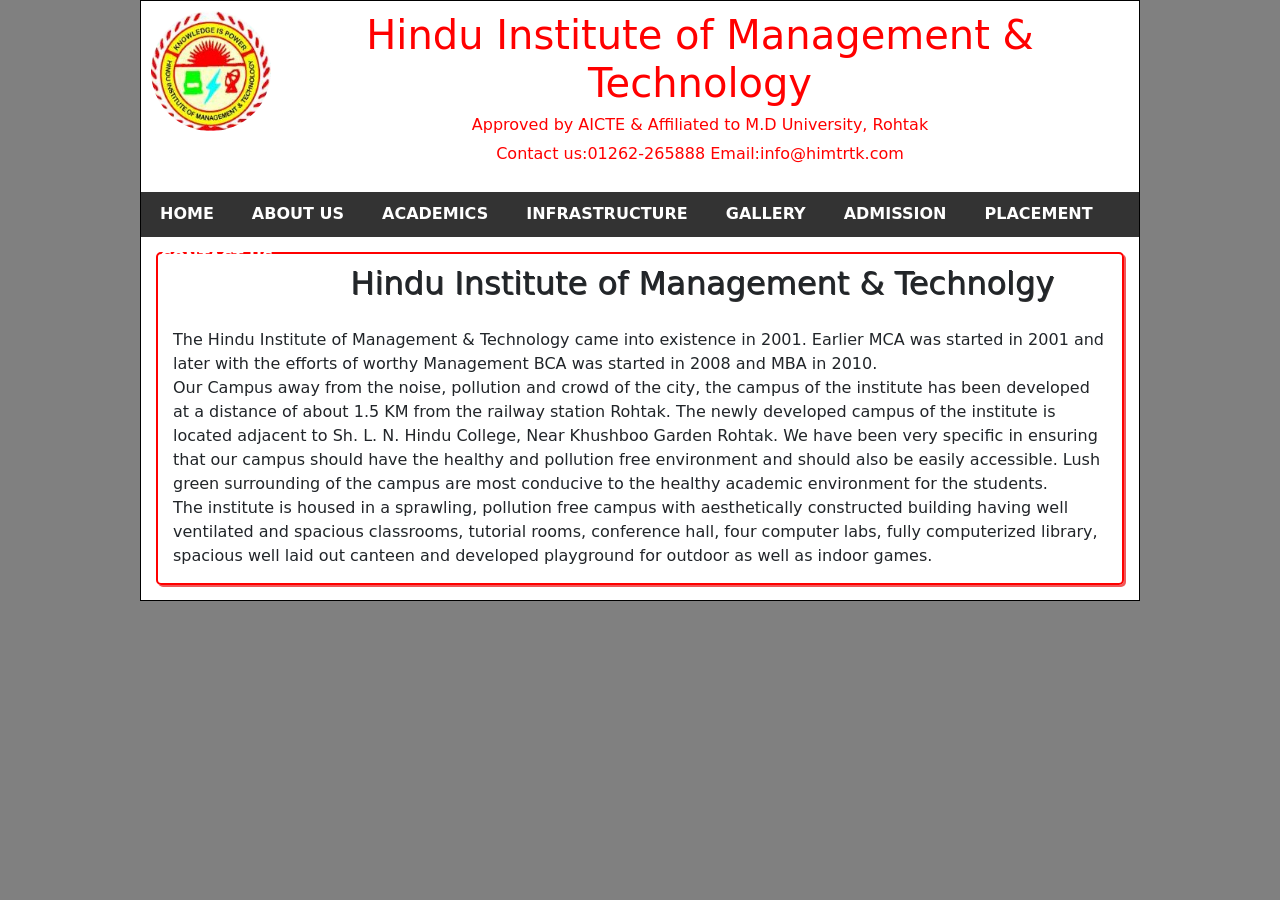
<file: about-HMIT.html>
<!DOCTYPE html>
<html lang="en">
<head>
    <meta charset="UTF-8">
    <meta name="viewport" content="width=device-width, initial-scale=1.0">
    <link rel="stylesheet" href="https://cdnjs.cloudflare.com/ajax/libs/font-awesome/6.6.0/css/all.min.css" integrity="sha512-Kc323vGBEqzTmouAECnVceyQqyqdsSiqLQISBL29aUW4U/M7pSPA/gEUZQqv1cwx4OnYxTxve5UMg5GT6L4JJg==" crossorigin="anonymous" referrerpolicy="no-referrer" />
    <link href="https://cdn.jsdelivr.net/npm/bootstrap@5.3.2/dist/css/bootstrap.min.css" rel="stylesheet">
    <link rel="stylesheet" href="pages.css">
    <title>Document</title>
</head>
<body>
    <div class="container">
        <div class="top">
            <div class="logo">
                <img src="logo.jpg" alt="logo">
            </div>
            <div class="cnam">
                <h1>Hindu Institute of Management & Technology</h1> 
                <h6>Approved  by  AICTE  &  Affiliated  to  M.D  University,  Rohtak</h6>
                <p>Contact us:01262-265888  Email:info@himtrtk.com</p>
            </div>
        </div>

        <nav><ul class="nav-item">
            <li><a href="index.html">HOME</a></li>
            <li class="dropdown">
                <a class="dropbtn">ABOUT US</a>
              <div class="dropdown-content">
                <a href="about-HMIT.html">About HIMT</a>
                <a href="goveringmsg.html">Governing body</a>
                <a href="presidentmsg.html">President's Message</a>
                <a href="directormsg.html">Director's message</a>
                <a href="faculty&staff.html">Faculty</a>
              </div>
            </li>
            <li><a href="academics.html">ACADEMICS</a></li>
            <li class="dropdown">
                <a class="dropbtn">INFRASTRUCTURE</a>
                <div class="dropdown-content">
                    <a href="events.html">EVENTS</a>
                    <a href="library.html">LIBRARY</a>
                    <a href="#">CLASSROOMS</a> 
                </div>
            </li>
            <li><a href="#">GALLERY</a></li>
            <li class="dropdown">
                <a class="dropbtn">ADMISSION</a>
                <div class="dropdown-content">
                    <a href="#">Why HIMT?</a>
                    <a href="#">How to apply</a>
                    <a href="#">Fee structure</a>
                </div>
            </li>
            <li class="dropdown">
                <a class="dropbtn">PLACEMENT</a>
                <div class="dropdown-content">
                    <a href="#">Placement Procedure</a>
                    <a href="#">Alumini Stories</a>
                </div>
            </li>
            <li><a href="#">CONTACT US</a></li>
          </ul></nav>

        <div class="msg">
        <h2 class="heading">Hindu Institute of Management & Technolgy</h2>
        <p>The Hindu Institute of Management & Technology came into existence in 2001. Earlier MCA was started in 2001 and later with the efforts of worthy Management BCA was started in 2008 and MBA in 2010. <br>

        Our Campus away from the noise, pollution and crowd of the city, the campus of the institute has been developed at a distance of about 1.5 KM from the railway station Rohtak. The newly developed campus of the institute is located adjacent to Sh. L. N. Hindu College, Near Khushboo Garden Rohtak. We have been very specific in ensuring that our campus should have the healthy and pollution free environment and should also be easily accessible. Lush green surrounding of the campus are most conducive to the healthy academic environment for the students. <br>
        
        The institute is housed in a sprawling, pollution free campus with aesthetically constructed building having well ventilated and spacious classrooms, tutorial rooms, conference hall, four computer labs, fully computerized library, spacious well laid out canteen and developed playground for outdoor as well as indoor games.</p>
    </div>
    </div>
</body>
</html>
</file>
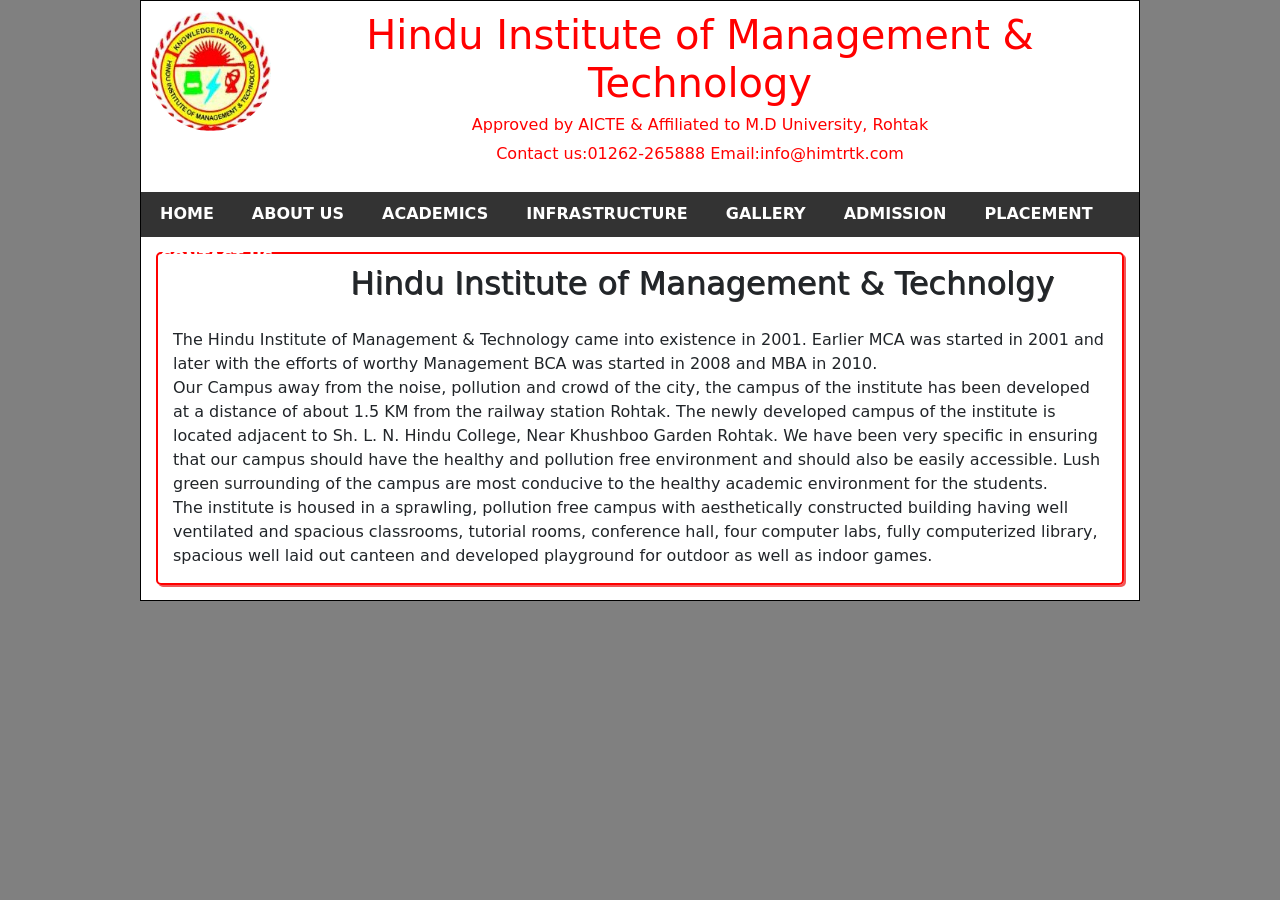
<file: about.html>
<!DOCTYPE html>
<html lang="en">
<head>
    <meta charset="UTF-8">
    <meta name="viewport" content="width=device-width, initial-scale=1.0">
    <link rel="stylesheet" href="https://cdnjs.cloudflare.com/ajax/libs/font-awesome/6.6.0/css/all.min.css" integrity="sha512-Kc323vGBEqzTmouAECnVceyQqyqdsSiqLQISBL29aUW4U/M7pSPA/gEUZQqv1cwx4OnYxTxve5UMg5GT6L4JJg==" crossorigin="anonymous" referrerpolicy="no-referrer" />
    <link href="https://cdn.jsdelivr.net/npm/bootstrap@5.3.2/dist/css/bootstrap.min.css" rel="stylesheet">
    <link rel="stylesheet" href="pages.css">
    <title>Document</title>
</head>
<body>
    <div class="container">
        <div class="top">
            <div class="logo">
                <img src="logo.jpg" alt="logo">
            </div>
            <div class="cnam">
                <h1>Hindu Institute of Management & Technology</h1> 
                <h6>Approved  by  AICTE  &  Affiliated  to  M.D  University,  Rohtak</h6>
                <p>Contact us:01262-265888  Email:info@himtrtk.com</p>
            </div>
        </div>

        <nav>
            <ul class="nav-item">
            <li><a href="http://127.0.0.1:5500/index.html">HOME</a></li>
            <li class="dropdown">
                <a class="dropbtn">ABOUT US</a>
              <div class="dropdown-content">
                <a href="http://127.0.0.1:5500/about.html">About HIMT</a>
                <a href="http://127.0.0.1:5500/goveringmsg.html">Governing body</a>
                <a href="http://127.0.0.1:5500/Presidentmsg.html">President's Message</a>
                <a href="http://127.0.0.1:5500/Directormsg.html">Director's message</a>
                <a href="http://127.0.0.1:5500/Faculty&Staff.html">Faculty</a>
              </div>
            </li>
            <li><a href="http://127.0.0.1:5500/academics.html">ACADEMICS</a></li>
            <li class="dropdown">
                <a class="dropbtn">INFRASTRUCTURE</a>
                <div class="dropdown-content">
                    <a href="http://127.0.0.1:5500/events.html">EVENTS</a>
                    <a href="http://127.0.0.1:5500/library.html">LIBRARY</a>
                    <a href="#">CLASSROOMS</a> 
                </div>
            </li>
            <li><a href="#">GALLERY</a></li>
            <li class="dropdown">
                <a class="dropbtn">ADMISSION</a>
                <div class="dropdown-content">
                    <a href="#">Why HIMT?</a>
                    <a href="#">How to apply</a>
                    <a href="#">Fee structure</a>
                </div>
            </li>
            <li class="dropdown">
                <a class="dropbtn">PLACEMENT</a>
                <div class="dropdown-content">
                    <a href="#">Placement Procedure</a>
                    <a href="#">Alumini Stories</a>
                </div>
            </li>
            <li><a href="#">CONTACT US</a></li>
          </ul></nav>

          <div class="msg">
        <h2 class="heading">Hindu Institute of Management & Technolgy</h2>
        <p>The Hindu Institute of Management & Technology came into existence in 2001. Earlier MCA was started in 2001 and later with the efforts of worthy Management BCA was started in 2008 and MBA in 2010. <br>

        Our Campus away from the noise, pollution and crowd of the city, the campus of the institute has been developed at a distance of about 1.5 KM from the railway station Rohtak. The newly developed campus of the institute is located adjacent to Sh. L. N. Hindu College, Near Khushboo Garden Rohtak. We have been very specific in ensuring that our campus should have the healthy and pollution free environment and should also be easily accessible. Lush green surrounding of the campus are most conducive to the healthy academic environment for the students. <br>
        
        The institute is housed in a sprawling, pollution free campus with aesthetically constructed building having well ventilated and spacious classrooms, tutorial rooms, conference hall, four computer labs, fully computerized library, spacious well laid out canteen and developed playground for outdoor as well as indoor games.</p>
    </div>
    </div>
</body>
</html>
</file>
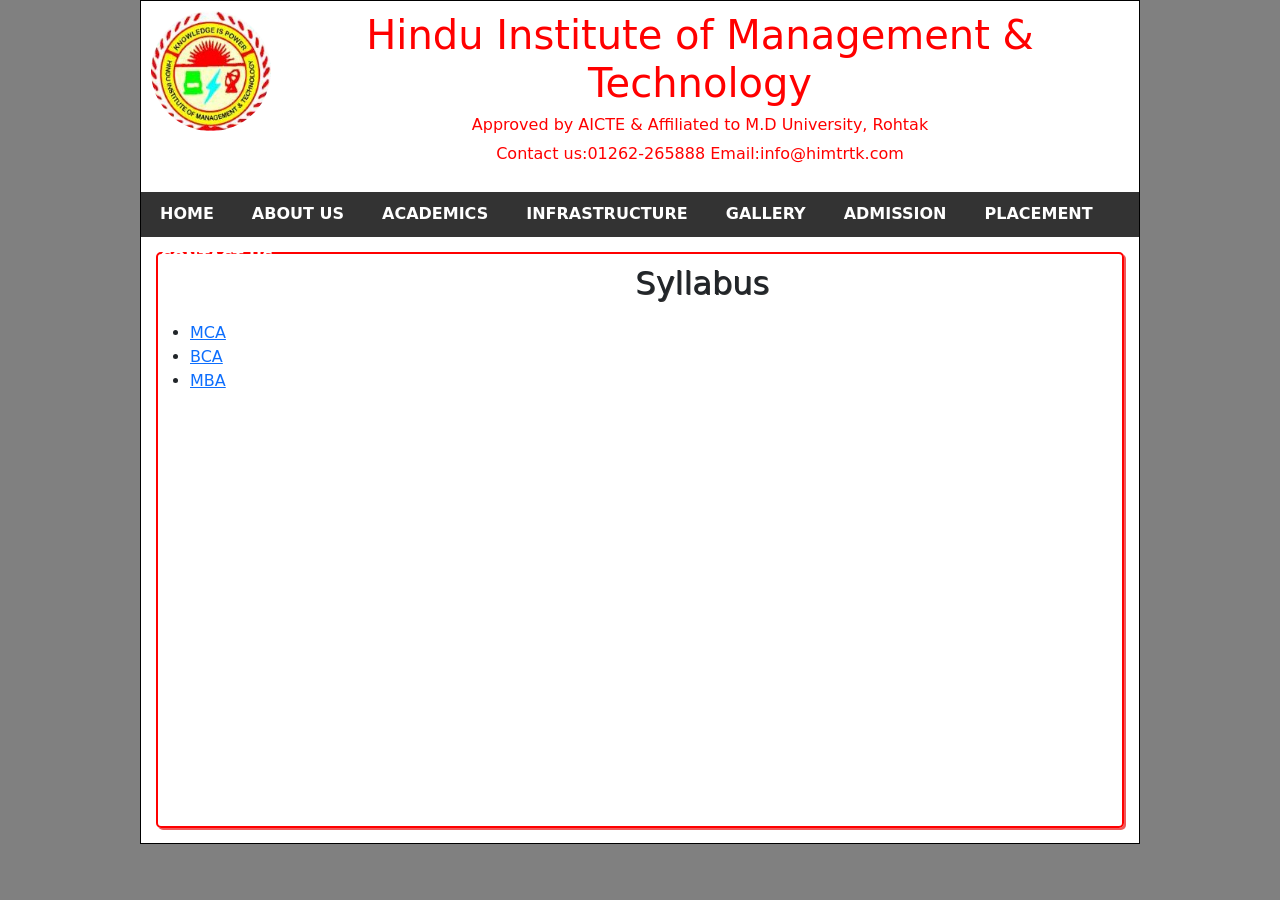
<file: academics.html>
<!DOCTYPE html>
<html lang="en">
<head>
    <meta charset="UTF-8">
    <meta name="viewport" content="width=device-width, initial-scale=1.0">
    <link rel="stylesheet" href="https://cdnjs.cloudflare.com/ajax/libs/font-awesome/6.6.0/css/all.min.css" integrity="sha512-Kc323vGBEqzTmouAECnVceyQqyqdsSiqLQISBL29aUW4U/M7pSPA/gEUZQqv1cwx4OnYxTxve5UMg5GT6L4JJg==" crossorigin="anonymous" referrerpolicy="no-referrer" />
    <link href="https://cdn.jsdelivr.net/npm/bootstrap@5.3.2/dist/css/bootstrap.min.css" rel="stylesheet">
    <link rel="stylesheet" href="pages.css">
    <title>Document</title>
</head>
<body>
    <div class="container">
        <div class="top">
            <div class="logo">
                <img src="logo.jpg" alt="logo">
            </div>
            <div class="cnam">
                <h1>Hindu Institute of Management & Technology</h1> 
                <h6>Approved  by  AICTE  &  Affiliated  to  M.D  University,  Rohtak</h6>
                <p>Contact us:01262-265888  Email:info@himtrtk.com</p>
            </div>
        </div>

        <nav><ul class="nav-item">
            <li><a href="index.html">HOME</a></li>
            <li class="dropdown">
                <a class="dropbtn">ABOUT US</a>
              <div class="dropdown-content">
                <a href="about-HMIT.html">About HIMT</a>
                <a href="goveringmsg.html">Governing body</a>
                <a href="presidentmsg.html">President's Message</a>
                <a href="directormsg.html">Director's message</a>
                <a href="faculty&staff.html">Faculty</a>
              </div>
            </li>
            <li><a href="academics.html">ACADEMICS</a></li>
            <li class="dropdown">
                <a class="dropbtn">INFRASTRUCTURE</a>
                <div class="dropdown-content">
                    <a href="events.html">EVENTS</a>
                    <a href="library.html">LIBRARY</a>
                    <a href="#">CLASSROOMS</a> 
                </div>
            </li>
            <li><a href="#">GALLERY</a></li>
            <li class="dropdown">
                <a class="dropbtn">ADMISSION</a>
                <div class="dropdown-content">
                    <a href="#">Why HIMT?</a>
                    <a href="#">How to apply</a>
                    <a href="#">Fee structure</a>
                </div>
            </li>
            <li class="dropdown">
                <a class="dropbtn">PLACEMENT</a>
                <div class="dropdown-content">
                    <a href="#">Placement Procedure</a>
                    <a href="#">Alumini Stories</a>
                </div>
            </li>
            <li><a href="#">CONTACT US</a></li>
          </ul></nav>

          <div class="msg" style="height: 64vh;">
        <h2 class="heading">Syllabus</h2>
        <ul>
            <li><a href="#">MCA</a></li><br>
            <li><a href="#">BCA</a></li><br>
            <li><a href="#">MBA</a></li><br>
        </ul>
        </div>
    </div>
</body>
</html>
</file>
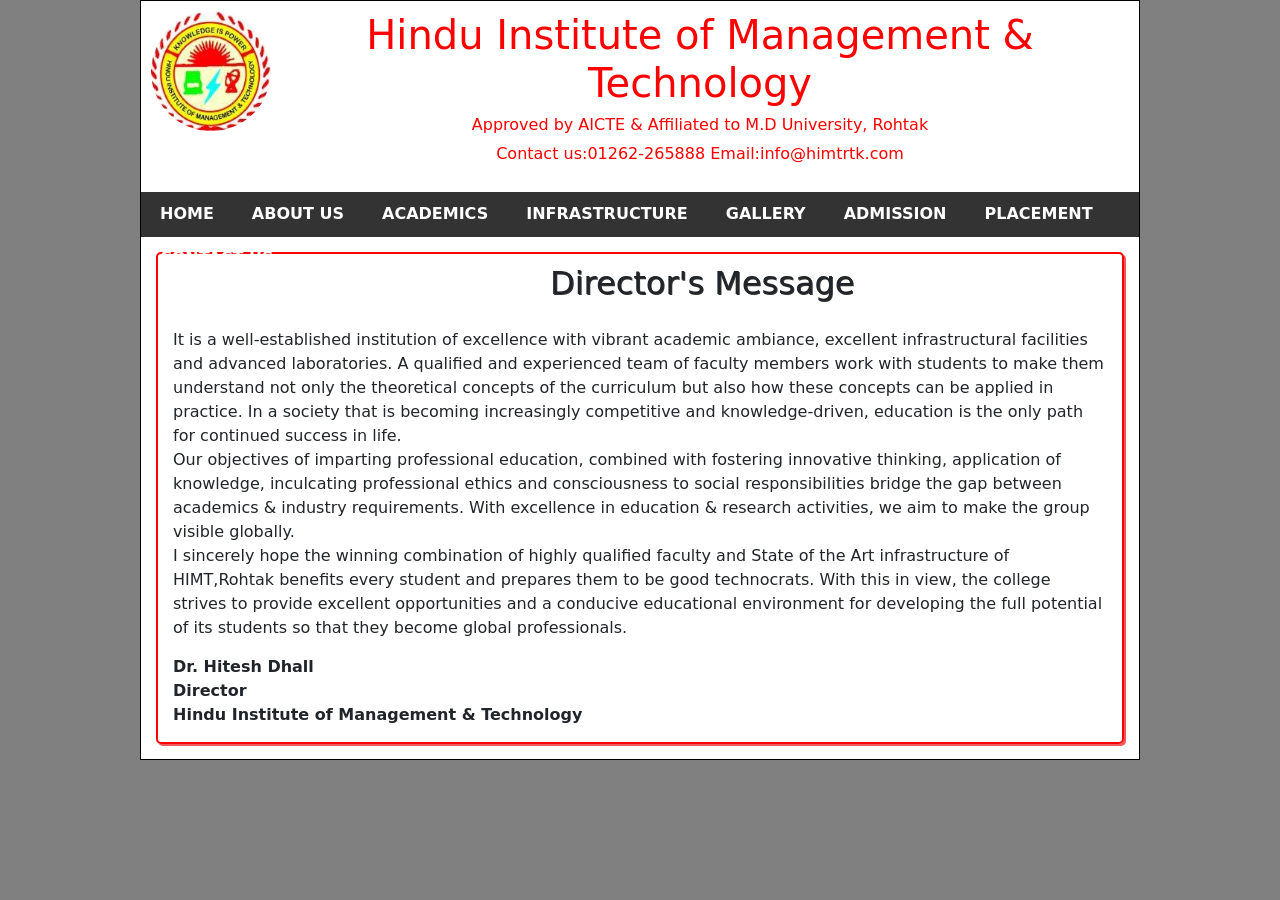
<file: directormsg.html>
<!DOCTYPE html>
<html lang="en">
<head>
    <meta charset="UTF-8">
    <meta name="viewport" content="width=device-width, initial-scale=1.0">
    <link rel="stylesheet" href="https://cdnjs.cloudflare.com/ajax/libs/font-awesome/6.6.0/css/all.min.css" integrity="sha512-Kc323vGBEqzTmouAECnVceyQqyqdsSiqLQISBL29aUW4U/M7pSPA/gEUZQqv1cwx4OnYxTxve5UMg5GT6L4JJg==" crossorigin="anonymous" referrerpolicy="no-referrer" />
    <link href="https://cdn.jsdelivr.net/npm/bootstrap@5.3.2/dist/css/bootstrap.min.css" rel="stylesheet">
    <link rel="stylesheet" href="pages.css">
    <title>Document</title>
</head>
<body>
    <div class="container">
        <div class="top">
            <div class="logo">
                <img src="logo.jpg" alt="logo">
            </div>
            <div class="cnam">
                <h1>Hindu Institute of Management & Technology</h1> 
                <h6>Approved  by  AICTE  &  Affiliated  to  M.D  University,  Rohtak</h6>
                <p>Contact us:01262-265888  Email:info@himtrtk.com</p>
            </div>
        </div>

        <nav><ul class="nav-item">
            <li><a href="index.html">HOME</a></li>
            <li class="dropdown">
                <a class="dropbtn">ABOUT US</a>
              <div class="dropdown-content">
                <a href="about-HMIT.html">About HIMT</a>
                <a href="goveringmsg.html">Governing body</a>
                <a href="presidentmsg.html">President's Message</a>
                <a href="directormsg.html">Director's message</a>
                <a href="faculty&staff.html">Faculty</a>
              </div>
            </li>
            <li><a href="academics.html">ACADEMICS</a></li>
            <li class="dropdown">
                <a class="dropbtn">INFRASTRUCTURE</a>
                <div class="dropdown-content">
                    <a href="events.html">EVENTS</a>
                    <a href="library.html">LIBRARY</a>
                    <a href="#">CLASSROOMS</a> 
                </div>
            </li>
            <li><a href="#">GALLERY</a></li>
            <li class="dropdown">
                <a class="dropbtn">ADMISSION</a>
                <div class="dropdown-content">
                    <a href="#">Why HIMT?</a>
                    <a href="#">How to apply</a>
                    <a href="#">Fee structure</a>
                </div>
            </li>
            <li class="dropdown">
                <a class="dropbtn">PLACEMENT</a>
                <div class="dropdown-content">
                    <a href="#">Placement Procedure</a>
                    <a href="#">Alumini Stories</a>
                </div>
            </li>
            <li><a href="#">CONTACT US</a></li>
          </ul></nav>

          <div class="msg">
        <h2 class="heading">Director's Message</h2>
        <p>It is a well-established institution of excellence with vibrant academic ambiance, excellent infrastructural facilities and advanced laboratories. A qualified and experienced team of faculty members work with students to make them understand not only the theoretical concepts of the curriculum but also how these concepts can be applied in practice. In a society that is becoming increasingly competitive and knowledge-driven, education is the only path for continued success in life. <br>
        Our objectives of imparting professional education, combined with fostering innovative thinking, application of knowledge, inculcating professional ethics and consciousness to social responsibilities bridge the gap between academics & industry requirements. With excellence in education & research activities, we aim to make the group visible globally. <br>
        I sincerely hope the winning combination of highly qualified faculty and State of the Art infrastructure of HIMT,Rohtak benefits every student and prepares them to be good technocrats. With this in view, the college strives to provide excellent opportunities and a conducive educational environment for developing the full potential of its students so that they become global professionals.</p>
        <p> <b>Dr. Hitesh Dhall <br>
            Director <br>
            Hindu Institute of Management & Technology</b></p>
        
    </div>
</div>
</body>
</html>
</file>
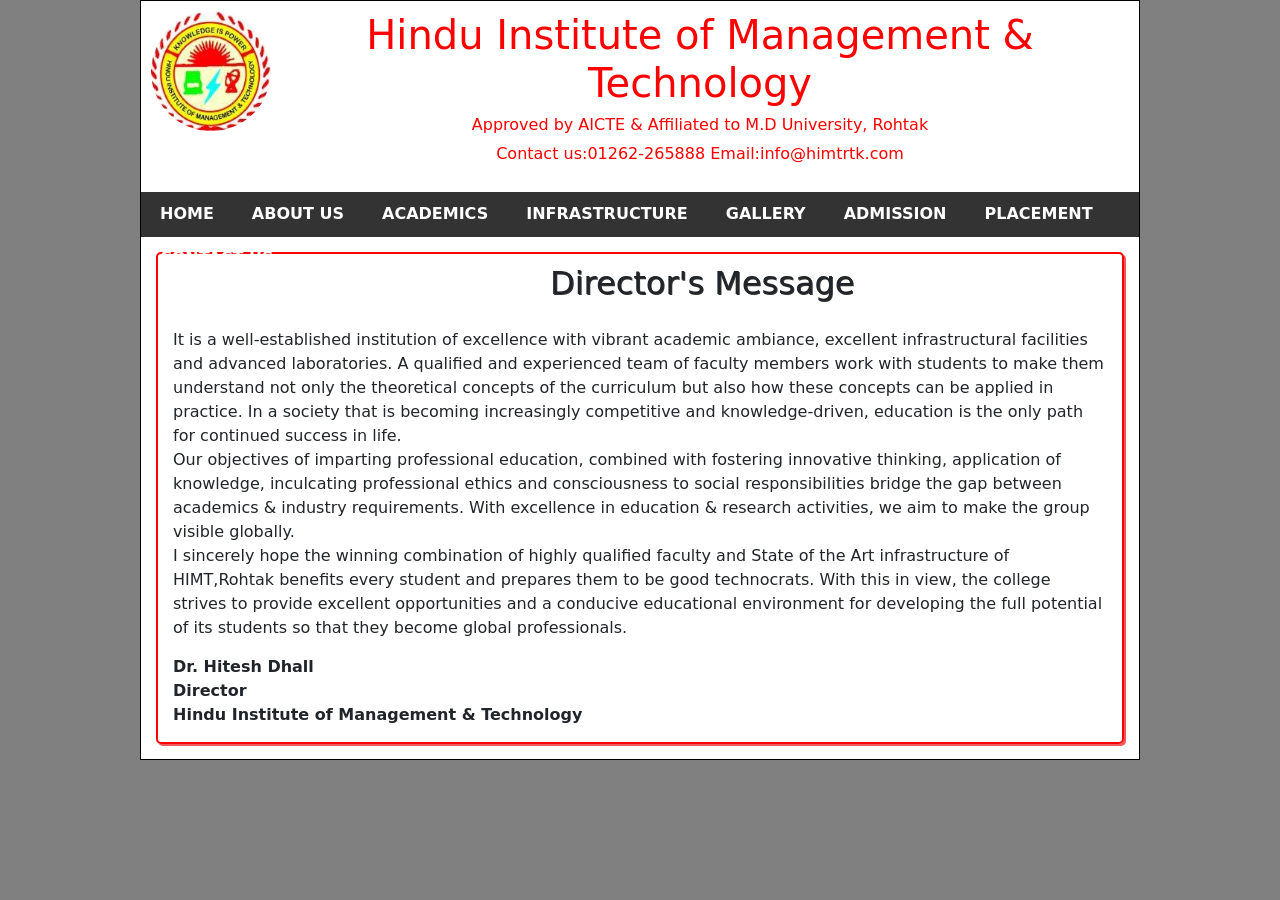
<file: Directormsg.html>
<!DOCTYPE html>
<html lang="en">
<head>
    <meta charset="UTF-8">
    <meta name="viewport" content="width=device-width, initial-scale=1.0">
    <link rel="stylesheet" href="https://cdnjs.cloudflare.com/ajax/libs/font-awesome/6.6.0/css/all.min.css" integrity="sha512-Kc323vGBEqzTmouAECnVceyQqyqdsSiqLQISBL29aUW4U/M7pSPA/gEUZQqv1cwx4OnYxTxve5UMg5GT6L4JJg==" crossorigin="anonymous" referrerpolicy="no-referrer" />
    <link href="https://cdn.jsdelivr.net/npm/bootstrap@5.3.2/dist/css/bootstrap.min.css" rel="stylesheet">
    <link rel="stylesheet" href="pages.css">
    <title>Document</title>
</head>
<body>
    <div class="container">
        <div class="top">
            <div class="logo">
                <img src="logo.jpg" alt="logo">
            </div>
            <div class="cnam">
                <h1>Hindu Institute of Management & Technology</h1> 
                <h6>Approved  by  AICTE  &  Affiliated  to  M.D  University,  Rohtak</h6>
                <p>Contact us:01262-265888  Email:info@himtrtk.com</p>
            </div>
        </div>

        <nav>
            <ul class="nav-item">
            <li><a href="http://127.0.0.1:5500/index.html">HOME</a></li>
            <li class="dropdown">
                <a class="dropbtn">ABOUT US</a>
              <div class="dropdown-content">
                <a href="http://127.0.0.1:5500/about.html">About HIMT</a>
                <a href="http://127.0.0.1:5500/goveringmsg.html">Governing body</a>
                <a href="http://127.0.0.1:5500/Presidentmsg.html">President's Message</a>
                <a href="http://127.0.0.1:5500/Directormsg.html">Director's message</a>
                <a href="http://127.0.0.1:5500/Faculty&Staff.html">Faculty</a>
              </div>
            </li>
            <li><a href="http://127.0.0.1:5500/academics.html">ACADEMICS</a></li>
            <li class="dropdown">
                <a class="dropbtn">INFRASTRUCTURE</a>
                <div class="dropdown-content">
                    <a href="http://127.0.0.1:5500/events.html">EVENTS</a>
                    <a href="http://127.0.0.1:5500/library.html">LIBRARY</a>
                    <a href="#">CLASSROOMS</a> 
                </div>
            </li>
            <li><a href="#">GALLERY</a></li>
            <li class="dropdown">
                <a class="dropbtn">ADMISSION</a>
                <div class="dropdown-content">
                    <a href="#">Why HIMT?</a>
                    <a href="#">How to apply</a>
                    <a href="#">Fee structure</a>
                </div>
            </li>
            <li class="dropdown">
                <a class="dropbtn">PLACEMENT</a>
                <div class="dropdown-content">
                    <a href="#">Placement Procedure</a>
                    <a href="#">Alumini Stories</a>
                </div>
            </li>
            <li><a href="#">CONTACT US</a></li>
          </ul></nav>

          <div class="msg">
        <h2 class="heading">Director's Message</h2>
        <p>It is a well-established institution of excellence with vibrant academic ambiance, excellent infrastructural facilities and advanced laboratories. A qualified and experienced team of faculty members work with students to make them understand not only the theoretical concepts of the curriculum but also how these concepts can be applied in practice. In a society that is becoming increasingly competitive and knowledge-driven, education is the only path for continued success in life. <br>
        Our objectives of imparting professional education, combined with fostering innovative thinking, application of knowledge, inculcating professional ethics and consciousness to social responsibilities bridge the gap between academics & industry requirements. With excellence in education & research activities, we aim to make the group visible globally. <br>
        I sincerely hope the winning combination of highly qualified faculty and State of the Art infrastructure of HIMT,Rohtak benefits every student and prepares them to be good technocrats. With this in view, the college strives to provide excellent opportunities and a conducive educational environment for developing the full potential of its students so that they become global professionals.</p>
        <p> <b>Dr. Hitesh Dhall <br>
            Director <br>
            Hindu Institute of Management & Technology</b></p>
        
    </div>
</div>
</body>
</html>
</file>
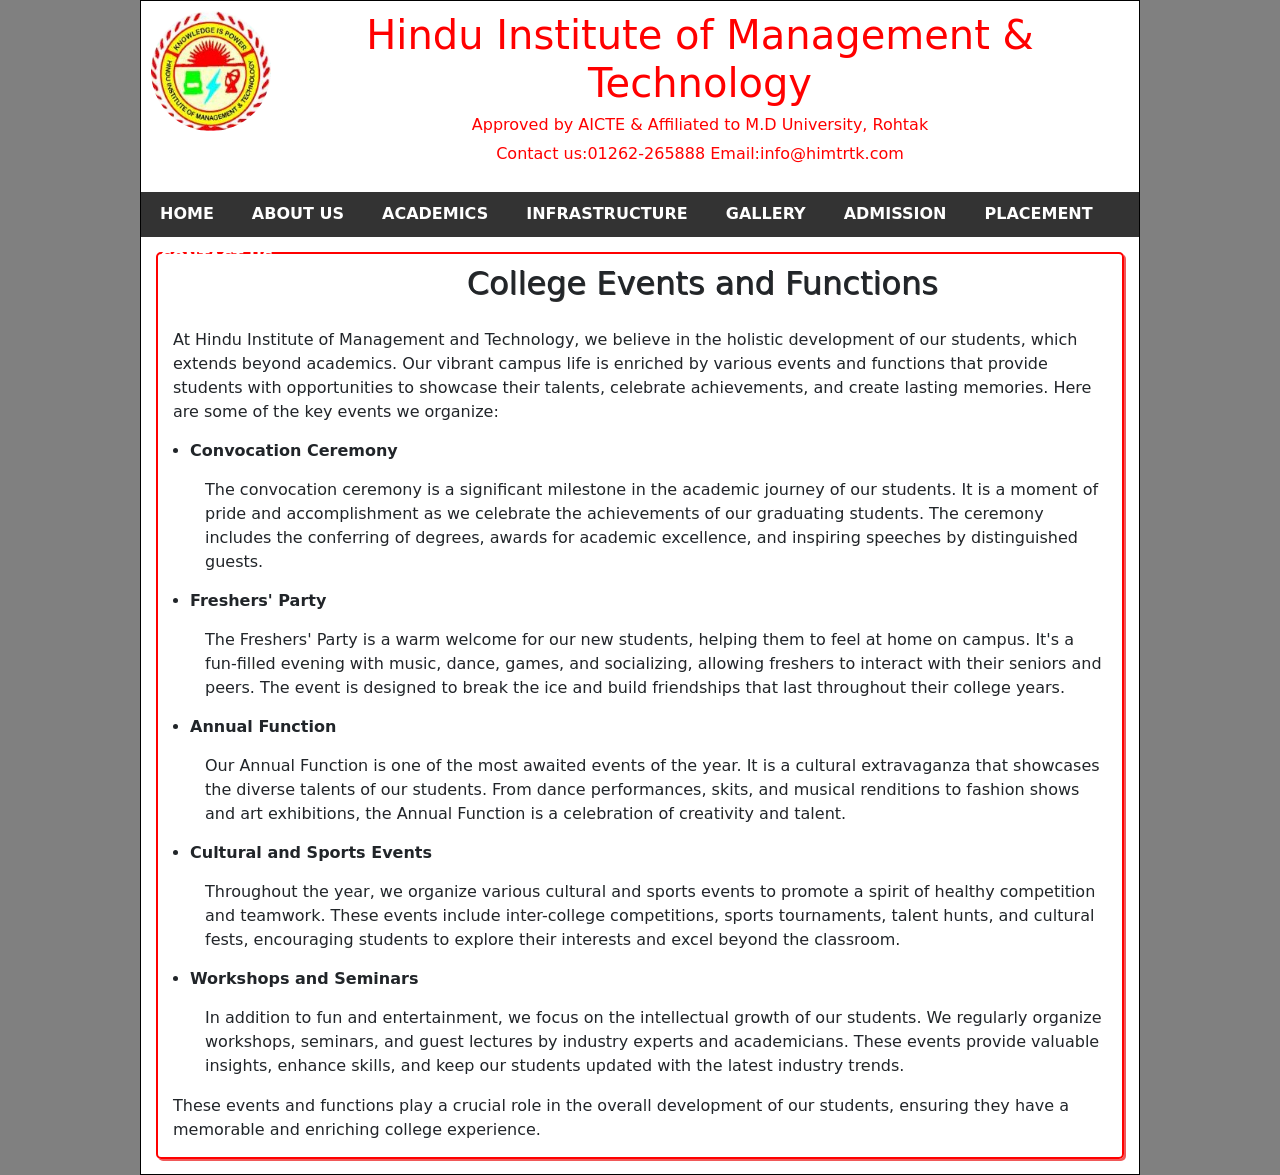
<file: events.html>
<!DOCTYPE html>
<html lang="en">
<head>
    <meta charset="UTF-8">
    <meta name="viewport" content="width=device-width, initial-scale=1.0">
    <link rel="stylesheet" href="https://cdnjs.cloudflare.com/ajax/libs/font-awesome/6.6.0/css/all.min.css" integrity="sha512-Kc323vGBEqzTmouAECnVceyQqyqdsSiqLQISBL29aUW4U/M7pSPA/gEUZQqv1cwx4OnYxTxve5UMg5GT6L4JJg==" crossorigin="anonymous" referrerpolicy="no-referrer" />
    <link href="https://cdn.jsdelivr.net/npm/bootstrap@5.3.2/dist/css/bootstrap.min.css" rel="stylesheet">
    <link rel="stylesheet" href="pages.css">
    <title>Document</title>
</head>
<body>
    <div class="container">
        <div class="top">
            <div class="logo">
                <img src="logo.jpg" alt="logo">
            </div>
            <div class="cnam">
                <h1>Hindu Institute of Management & Technology</h1> 
                <h6>Approved  by  AICTE  &  Affiliated  to  M.D  University,  Rohtak</h6>
                <p>Contact us:01262-265888  Email:info@himtrtk.com</p>
            </div>
        </div>

        <nav><ul class="nav-item">
            <li><a href="index.html">HOME</a></li>
            <li class="dropdown">
                <a class="dropbtn">ABOUT US</a>
              <div class="dropdown-content">
                <a href="about-HMIT.html">About HIMT</a>
                <a href="goveringmsg.html">Governing body</a>
                <a href="presidentmsg.html">President's Message</a>
                <a href="directormsg.html">Director's message</a>
                <a href="faculty&staff.html">Faculty</a>
              </div>
            </li>
            <li><a href="academics.html">ACADEMICS</a></li>
            <li class="dropdown">
                <a class="dropbtn">INFRASTRUCTURE</a>
                <div class="dropdown-content">
                    <a href="events.html">EVENTS</a>
                    <a href="library.html">LIBRARY</a>
                    <a href="#">CLASSROOMS</a> 
                </div>
            </li>
            <li><a href="#">GALLERY</a></li>
            <li class="dropdown">
                <a class="dropbtn">ADMISSION</a>
                <div class="dropdown-content">
                    <a href="#">Why HIMT?</a>
                    <a href="#">How to apply</a>
                    <a href="#">Fee structure</a>
                </div>
            </li>
            <li class="dropdown">
                <a class="dropbtn">PLACEMENT</a>
                <div class="dropdown-content">
                    <a href="#">Placement Procedure</a>
                    <a href="#">Alumini Stories</a>
                </div>
            </li>
            <li><a href="#">CONTACT US</a></li>
          </ul></nav>

          <div class="msg">
        <h2 class="heading">College Events and Functions</h2>
        <p>At Hindu Institute of Management and Technology, we believe in the holistic development of our students, which extends beyond academics. Our vibrant campus life is enriched by various events and functions that provide students with opportunities to showcase their talents, celebrate achievements, and create lasting memories. Here are some of the key events we organize:</p>
        <ul>
            <li><b>Convocation Ceremony</b></li><br>
            <p>The convocation ceremony is a significant milestone in the academic journey of our students. It is a moment of pride and accomplishment as we celebrate the achievements of our graduating students. The ceremony includes the conferring of degrees, awards for academic excellence, and inspiring speeches by distinguished guests.</p>
            <li><b>Freshers' Party</b></li> <br>
            <p>The Freshers' Party is a warm welcome for our new students, helping them to feel at home on campus. It's a fun-filled evening with music, dance, games, and socializing, allowing freshers to interact with their seniors and peers. The event is designed to break the ice and build friendships that last throughout their college years.</p>
            <li><b>Annual Function</b></li> <br>
            <p>Our Annual Function is one of the most awaited events of the year. It is a cultural extravaganza that showcases the diverse talents of our students. From dance performances, skits, and musical renditions to fashion shows and art exhibitions, the Annual Function is a celebration of creativity and talent.</p>
            <li><b>Cultural and Sports Events</b></li><br>
            <p>Throughout the year, we organize various cultural and sports events to promote a spirit of healthy competition and teamwork. These events include inter-college competitions, sports tournaments, talent hunts, and cultural fests, encouraging students to explore their interests and excel beyond the classroom.</p>
            <li><b>Workshops and Seminars</b></li><br>
            <p>In addition to fun and entertainment, we focus on the intellectual growth of our students. We regularly organize workshops, seminars, and guest lectures by industry experts and academicians. These events provide valuable insights, enhance skills, and keep our students updated with the latest industry trends.</p>
        </ul>
        <p>These events and functions play a crucial role in the overall development of our students, ensuring they have a memorable and enriching college experience.</p>
    </div>
    </div>
</body>
</html>
</file>
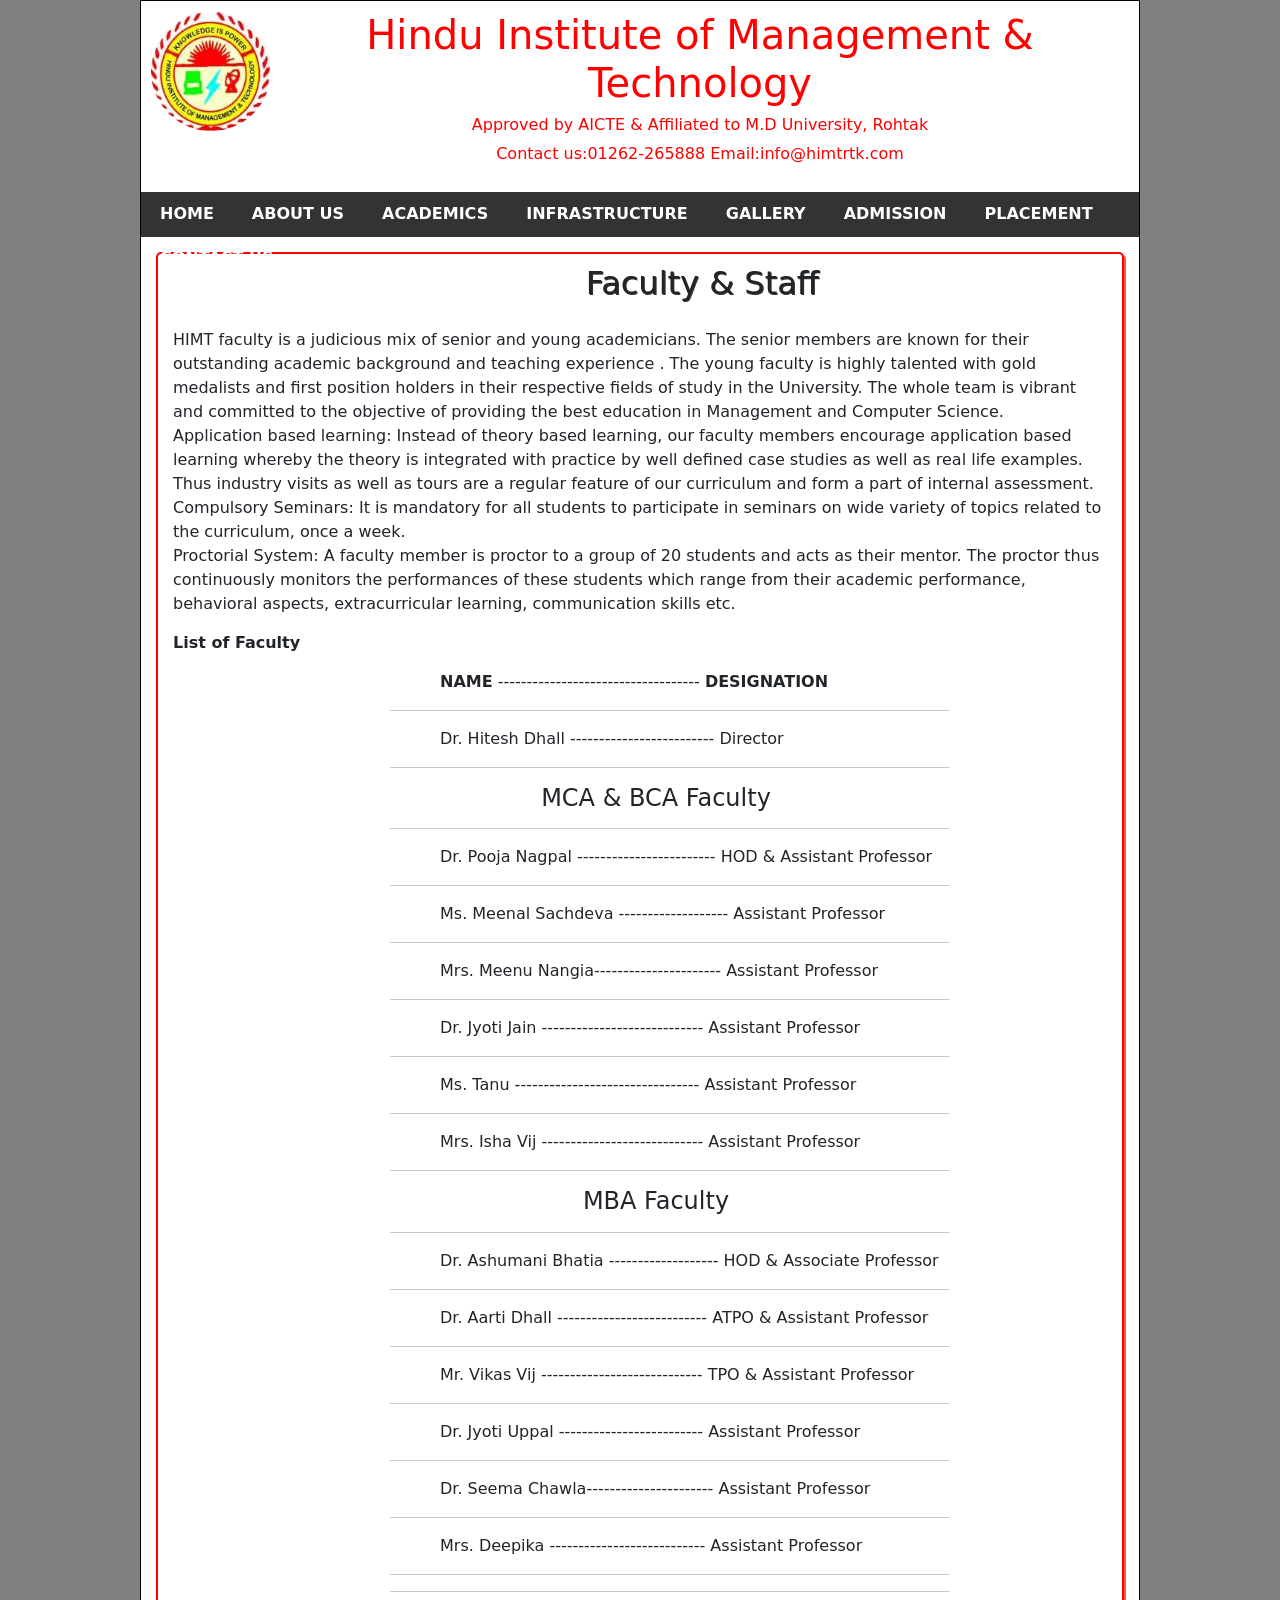
<file: faculty&staff.html>
<!DOCTYPE html>
<html lang="en">
<head>
    <meta charset="UTF-8">
    <meta name="viewport" content="width=device-width, initial-scale=1.0">
    <link rel="stylesheet" href="https://cdnjs.cloudflare.com/ajax/libs/font-awesome/6.6.0/css/all.min.css" integrity="sha512-Kc323vGBEqzTmouAECnVceyQqyqdsSiqLQISBL29aUW4U/M7pSPA/gEUZQqv1cwx4OnYxTxve5UMg5GT6L4JJg==" crossorigin="anonymous" referrerpolicy="no-referrer" />
    <link href="https://cdn.jsdelivr.net/npm/bootstrap@5.3.2/dist/css/bootstrap.min.css" rel="stylesheet">
    <link rel="stylesheet" href="pages.css">
    <title>Document</title>
</head>
<body>
    <div class="container">
        <div class="top">
            <div class="logo">
                <img src="logo.jpg" alt="logo">
            </div>
            <div class="cnam">
                <h1>Hindu Institute of Management & Technology</h1> 
                <h6>Approved  by  AICTE  &  Affiliated  to  M.D  University,  Rohtak</h6>
                <p>Contact us:01262-265888  Email:info@himtrtk.com</p>
            </div>
        </div>

        <nav><ul class="nav-item">
            <li><a href="index.html">HOME</a></li>
            <li class="dropdown">
                <a class="dropbtn">ABOUT US</a>
              <div class="dropdown-content">
                <a href="about-HMIT.html">About HIMT</a>
                <a href="goveringmsg.html">Governing body</a>
                <a href="presidentmsg.html">President's Message</a>
                <a href="directormsg.html">Director's message</a>
                <a href="faculty&staff.html">Faculty</a>
              </div>
            </li>
            <li><a href="
                academics.html">ACADEMICS</a></li>
            <li class="dropdown">
                <a class="dropbtn">INFRASTRUCTURE</a>
                <div class="dropdown-content">
                    <a href="events.html">EVENTS</a>
                    <a href="library.html">LIBRARY</a>
                    <a href="#">CLASSROOMS</a> 
                </div>
            </li>
            <li><a href="#">GALLERY</a></li>
            <li class="dropdown">
                <a class="dropbtn">ADMISSION</a>
                <div class="dropdown-content">
                    <a href="#">Why HIMT?</a>
                    <a href="#">How to apply</a>
                    <a href="#">Fee structure</a>
                </div>
            </li>
            <li class="dropdown">
                <a class="dropbtn">PLACEMENT</a>
                <div class="dropdown-content">
                    <a href="#">Placement Procedure</a>
                    <a href="#">Alumini Stories</a>
                </div>
            </li>
            <li><a href="#">CONTACT US</a></li>
          </ul></nav>

          <div class="msg">
        <h2 class="heading">Faculty & Staff</h2>
        <p>HIMT faculty is a judicious mix of senior and young academicians. The senior members are known for their outstanding academic background and teaching experience . The young faculty is highly talented with gold medalists and first position holders in their respective fields of study in the University. The whole team is vibrant and committed to the objective of providing the best education in Management and Computer Science. <br>

            Application based learning: Instead of theory based learning, our faculty members encourage application based learning whereby the theory is integrated with practice by well defined case studies as well as real life examples. Thus industry visits as well as tours are a regular feature of our curriculum and form a part of internal assessment. Compulsory Seminars: It is mandatory for all students to participate in seminars on wide variety of topics related to the curriculum, once a week. <br>
            
            Proctorial System: A faculty member is proctor to a group of 20 students and acts as their mentor. The proctor thus continuously monitors the performances of these students which range from their academic performance, behavioral aspects, extracurricular learning, communication skills etc. </p>
        <p> <b>List of Faculty</b></p>
        <ol>
            <li> <b>NAME</b>	----------------------------------- <b>DESIGNATION</b></li><br><hr>
            <li>Dr. Hitesh Dhall ------------------------- Director</li><br><hr>

            <h4>MCA & BCA Faculty</h4><hr>
            <li>Dr. Pooja Nagpal ------------------------	HOD & Assistant Professor</li><br><hr>
            <li>Ms. Meenal Sachdeva ------------------- Assistant Professor</li><br><hr>
            <li>Mrs. Meenu Nangia----------------------	Assistant Professor</li><br><hr>
            <li>Dr. Jyoti Jain ----------------------------	Assistant Professor</li><br><hr>
            <li>Ms. Tanu --------------------------------	Assistant Professor</li><br><hr>
            <li>Mrs. Isha Vij ----------------------------	Assistant Professor</li><br><hr>
            <h4>MBA Faculty</h4><hr>
            <li>Dr. Ashumani Bhatia -------------------	HOD & Associate Professor</li><br><hr>
            <li>Dr. Aarti Dhall --------------------------		ATPO & Assistant Professor</li><br><hr>
            <li>Mr. Vikas Vij ----------------------------		TPO & Assistant Professor</li><br><hr>
            <li>Dr. Jyoti Uppal -------------------------	Assistant Professor</li><br><hr>
            <li>Dr. Seema Chawla----------------------	Assistant Professor</li><br><hr>
            <li>Mrs. Deepika ---------------------------	Assistant Professor</li><br><hr>
            
            <hr>
        </ol>
    </div>
    </div>
</body>
</html>
</file>
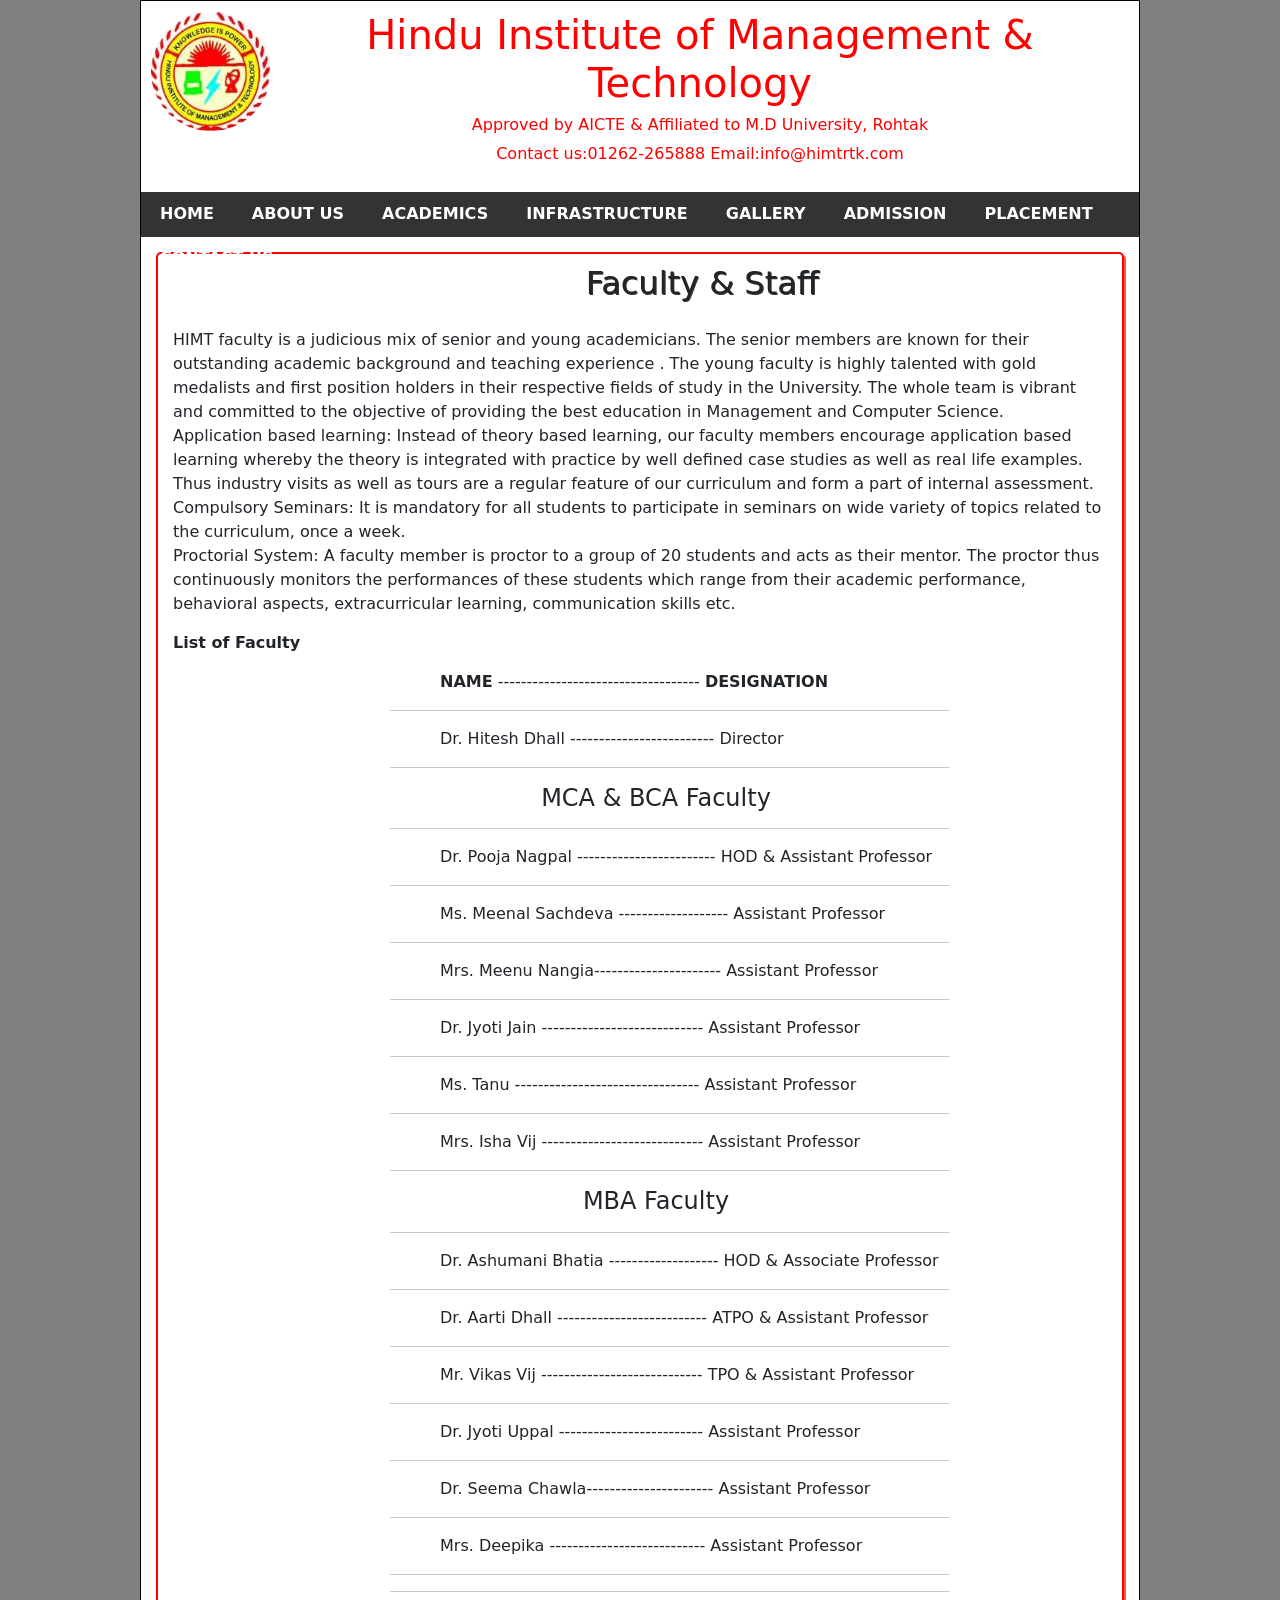
<file: Faculty&Staff.html>
<!DOCTYPE html>
<html lang="en">
<head>
    <meta charset="UTF-8">
    <meta name="viewport" content="width=device-width, initial-scale=1.0">
    <link rel="stylesheet" href="https://cdnjs.cloudflare.com/ajax/libs/font-awesome/6.6.0/css/all.min.css" integrity="sha512-Kc323vGBEqzTmouAECnVceyQqyqdsSiqLQISBL29aUW4U/M7pSPA/gEUZQqv1cwx4OnYxTxve5UMg5GT6L4JJg==" crossorigin="anonymous" referrerpolicy="no-referrer" />
    <link href="https://cdn.jsdelivr.net/npm/bootstrap@5.3.2/dist/css/bootstrap.min.css" rel="stylesheet">
    <link rel="stylesheet" href="pages.css">
    <title>Document</title>
</head>
<body>
    <div class="container">
        <div class="top">
            <div class="logo">
                <img src="logo.jpg" alt="logo">
            </div>
            <div class="cnam">
                <h1>Hindu Institute of Management & Technology</h1> 
                <h6>Approved  by  AICTE  &  Affiliated  to  M.D  University,  Rohtak</h6>
                <p>Contact us:01262-265888  Email:info@himtrtk.com</p>
            </div>
        </div>

        <nav>
            <ul class="nav-item">
            <li><a href="http://127.0.0.1:5500/index.html">HOME</a></li>
            <li class="dropdown">
                <a class="dropbtn">ABOUT US</a>
              <div class="dropdown-content">
                <a href="http://127.0.0.1:5500/about.html">About HIMT</a>
                <a href="http://127.0.0.1:5500/goveringmsg.html">Governing body</a>
                <a href="http://127.0.0.1:5500/Presidentmsg.html">President's Message</a>
                <a href="http://127.0.0.1:5500/Directormsg.html">Director's message</a>
                <a href="http://127.0.0.1:5500/Faculty&Staff.html">Faculty</a>
              </div>
            </li>
            <li><a href="http://127.0.0.1:5500/academics.html">ACADEMICS</a></li>
            <li class="dropdown">
                <a class="dropbtn">INFRASTRUCTURE</a>
                <div class="dropdown-content">
                    <a href="http://127.0.0.1:5500/events.html">EVENTS</a>
                    <a href="http://127.0.0.1:5500/library.html">LIBRARY</a>
                    <a href="#">CLASSROOMS</a> 
                </div>
            </li>
            <li><a href="#">GALLERY</a></li>
            <li class="dropdown">
                <a class="dropbtn">ADMISSION</a>
                <div class="dropdown-content">
                    <a href="#">Why HIMT?</a>
                    <a href="#">How to apply</a>
                    <a href="#">Fee structure</a>
                </div>
            </li>
            <li class="dropdown">
                <a class="dropbtn">PLACEMENT</a>
                <div class="dropdown-content">
                    <a href="#">Placement Procedure</a>
                    <a href="#">Alumini Stories</a>
                </div>
            </li>
            <li><a href="#">CONTACT US</a></li>
          </ul></nav>

          <div class="msg">
        <h2 class="heading">Faculty & Staff</h2>
        <p>HIMT faculty is a judicious mix of senior and young academicians. The senior members are known for their outstanding academic background and teaching experience . The young faculty is highly talented with gold medalists and first position holders in their respective fields of study in the University. The whole team is vibrant and committed to the objective of providing the best education in Management and Computer Science. <br>

            Application based learning: Instead of theory based learning, our faculty members encourage application based learning whereby the theory is integrated with practice by well defined case studies as well as real life examples. Thus industry visits as well as tours are a regular feature of our curriculum and form a part of internal assessment. Compulsory Seminars: It is mandatory for all students to participate in seminars on wide variety of topics related to the curriculum, once a week. <br>
            
            Proctorial System: A faculty member is proctor to a group of 20 students and acts as their mentor. The proctor thus continuously monitors the performances of these students which range from their academic performance, behavioral aspects, extracurricular learning, communication skills etc. </p>
        <p> <b>List of Faculty</b></p>
        <ol>
            <li> <b>NAME</b>	----------------------------------- <b>DESIGNATION</b></li><br><hr>
            <li>Dr. Hitesh Dhall ------------------------- Director</li><br><hr>

            <h4>MCA & BCA Faculty</h4><hr>
            <li>Dr. Pooja Nagpal ------------------------	HOD & Assistant Professor</li><br><hr>
            <li>Ms. Meenal Sachdeva ------------------- Assistant Professor</li><br><hr>
            <li>Mrs. Meenu Nangia----------------------	Assistant Professor</li><br><hr>
            <li>Dr. Jyoti Jain ----------------------------	Assistant Professor</li><br><hr>
            <li>Ms. Tanu --------------------------------	Assistant Professor</li><br><hr>
            <li>Mrs. Isha Vij ----------------------------	Assistant Professor</li><br><hr>
            <h4>MBA Faculty</h4><hr>
            <li>Dr. Ashumani Bhatia -------------------	HOD & Associate Professor</li><br><hr>
            <li>Dr. Aarti Dhall --------------------------		ATPO & Assistant Professor</li><br><hr>
            <li>Mr. Vikas Vij ----------------------------		TPO & Assistant Professor</li><br><hr>
            <li>Dr. Jyoti Uppal -------------------------	Assistant Professor</li><br><hr>
            <li>Dr. Seema Chawla----------------------	Assistant Professor</li><br><hr>
            <li>Mrs. Deepika ---------------------------	Assistant Professor</li><br><hr>
            
            <hr>
        </ol>
    </div>
    </div>
</body>
</html>
</file>
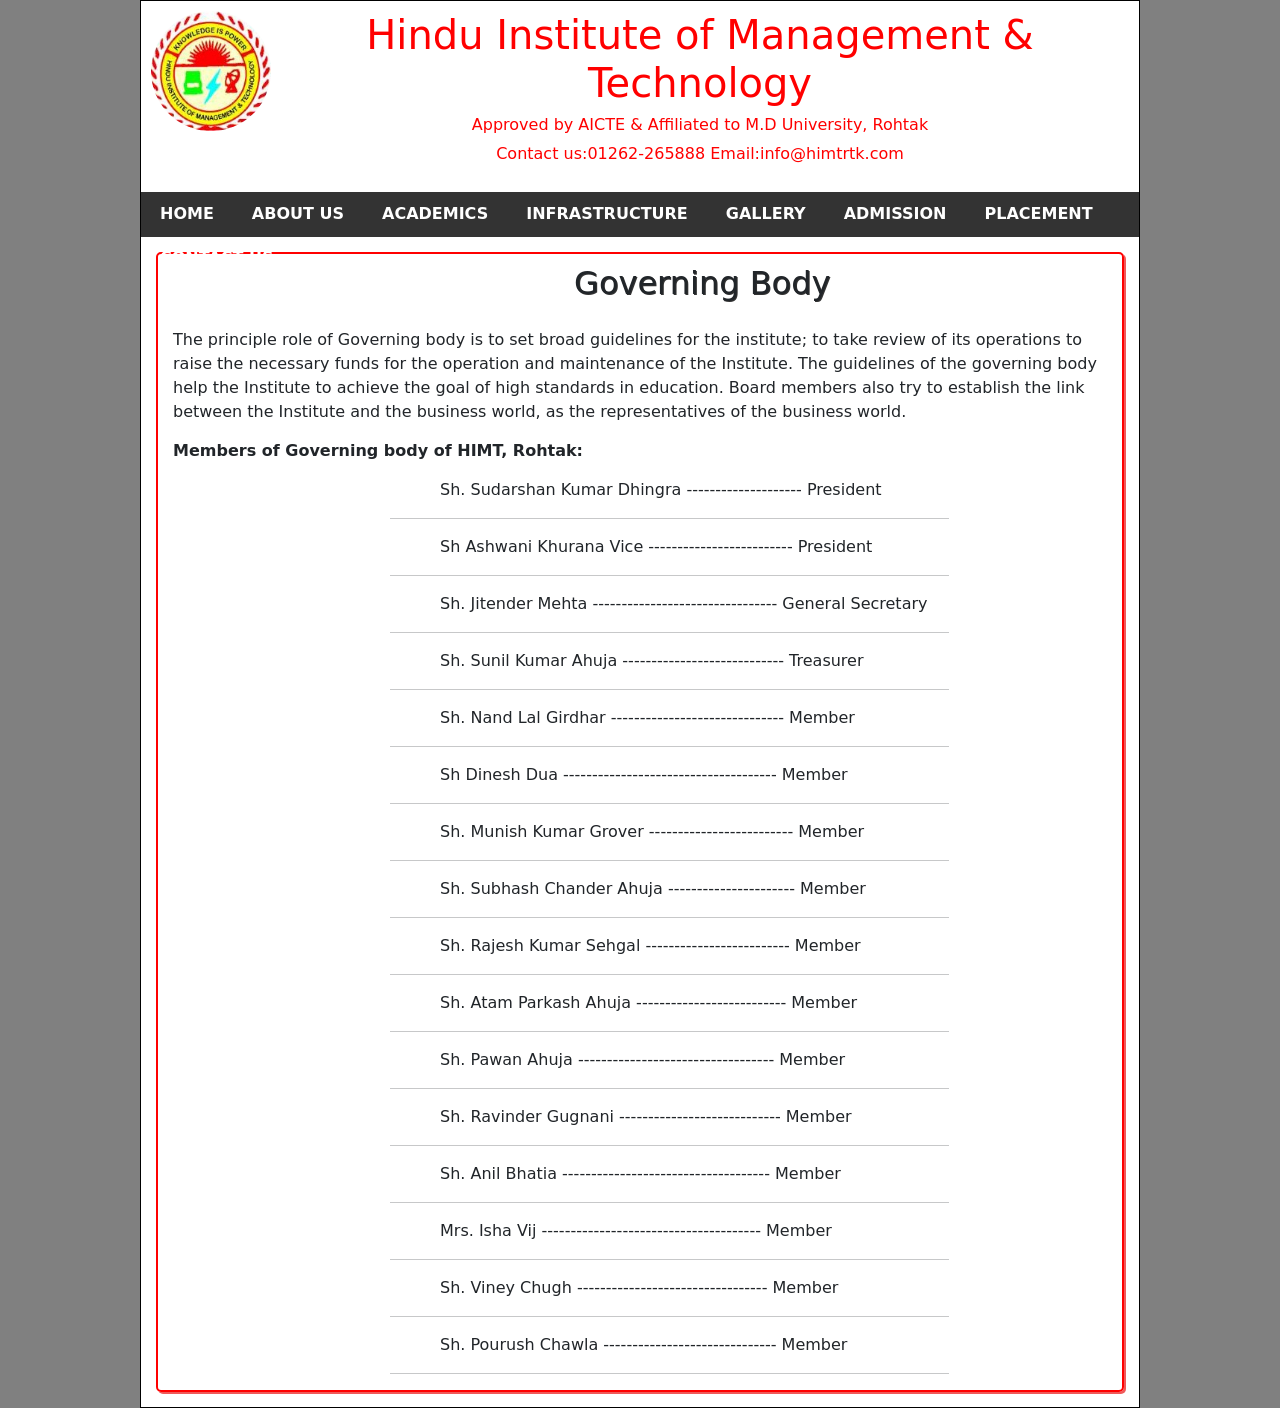
<file: goveringmsg.html>
<!DOCTYPE html>
<html lang="en">
<head>
    <meta charset="UTF-8">
    <meta name="viewport" content="width=device-width, initial-scale=1.0">
    <link rel="stylesheet" href="https://cdnjs.cloudflare.com/ajax/libs/font-awesome/6.6.0/css/all.min.css" integrity="sha512-Kc323vGBEqzTmouAECnVceyQqyqdsSiqLQISBL29aUW4U/M7pSPA/gEUZQqv1cwx4OnYxTxve5UMg5GT6L4JJg==" crossorigin="anonymous" referrerpolicy="no-referrer" />
    <link href="https://cdn.jsdelivr.net/npm/bootstrap@5.3.2/dist/css/bootstrap.min.css" rel="stylesheet">
    <link rel="stylesheet" href="pages.css">
    <title>Document</title>
</head>
<body>
    <div class="container">
        <div class="top">
            <div class="logo">
                <img src="logo.jpg" alt="logo">
            </div>
            <div class="cnam">
                <h1>Hindu Institute of Management & Technology</h1> 
                <h6>Approved  by  AICTE  &  Affiliated  to  M.D  University,  Rohtak</h6>
                <p>Contact us:01262-265888  Email:info@himtrtk.com</p>
            </div>
        </div>

        <nav><ul class="nav-item">
            <li><a href="index.html">HOME</a></li>
            <li class="dropdown">
                <a class="dropbtn">ABOUT US</a>
              <div class="dropdown-content">
                <a href="about-HMIT.html">About HIMT</a>
                <a href="goveringmsg.html">Governing body</a>
                <a href="presidentmsg.html">President's Message</a>
                <a href="directormsg.html">Director's message</a>
                <a href="faculty&staff.html">Faculty</a>
              </div>
            </li>
            <li><a href="academics.html">ACADEMICS</a></li>
            <li class="dropdown">
                <a class="dropbtn">INFRASTRUCTURE</a>
                <div class="dropdown-content">
                    <a href="events.html">EVENTS</a>
                    <a href="library.html">LIBRARY</a>
                    <a href="#">CLASSROOMS</a> 
                </div>
            </li>
            <li><a href="#">GALLERY</a></li>
            <li class="dropdown">
                <a class="dropbtn">ADMISSION</a>
                <div class="dropdown-content">
                    <a href="#">Why HIMT?</a>
                    <a href="#">How to apply</a>
                    <a href="#">Fee structure</a>
                </div>
            </li>
            <li class="dropdown">
                <a class="dropbtn">PLACEMENT</a>
                <div class="dropdown-content">
                    <a href="#">Placement Procedure</a>
                    <a href="#">Alumini Stories</a>
                </div>
            </li>
            <li><a href="#">CONTACT US</a></li>
          </ul></nav>

          <div class="msg">
        <h2 class="heading">Governing Body</h2>
        <p>The principle role of Governing body is to set broad guidelines for the institute; to take review of its operations to raise the necessary funds for the operation and maintenance of the Institute. The guidelines of the governing body help the Institute to achieve the goal of high standards in education. Board members also try to establish the link between the Institute and the business world, as the representatives of the business world.</p>
        <p> <b>Members of Governing body of HIMT, Rohtak:</b></p>
        <ol>
            <li>Sh. Sudarshan Kumar Dhingra	-------------------- President</li><br><hr>
            <li>Sh Ashwani Khurana	Vice ------------------------- President</li><br><hr>
            <li>Sh. Jitender Mehta --------------------------------	General Secretary</li><br><hr>
            <li>Sh. Sunil Kumar Ahuja ----------------------------	Treasurer</li><br><hr>
            <li>	Sh. Nand Lal Girdhar ------------------------------ Member</li><br><hr>
            <li>	Sh Dinesh Dua -------------------------------------	Member</li><br><hr>
            <li>Sh. Munish Kumar Grover -------------------------	Member</li><br><hr>
            <li>Sh. Subhash Chander Ahuja ----------------------	Member</li><br><hr>
            <li>Sh. Rajesh Kumar Sehgal -------------------------	Member</li><br><hr>
            <li>Sh. Atam Parkash Ahuja --------------------------	Member</li><br><hr>
            <li>Sh. Pawan Ahuja ----------------------------------	Member</li><br><hr>
            <li>Sh. Ravinder Gugnani ----------------------------	Member</li><br><hr>
            <li>Sh. Anil Bhatia ------------------------------------	Member</li><br><hr>
            <li>Mrs. Isha Vij --------------------------------------	Member</li><br><hr>
            <li>Sh. Viney Chugh ---------------------------------	Member</li><br><hr>
            <li>	Sh. Pourush Chawla ------------------------------	Member</li><br>
            <hr>
        </ol>
    </div>
    </div>
</body>
</html>
</file>
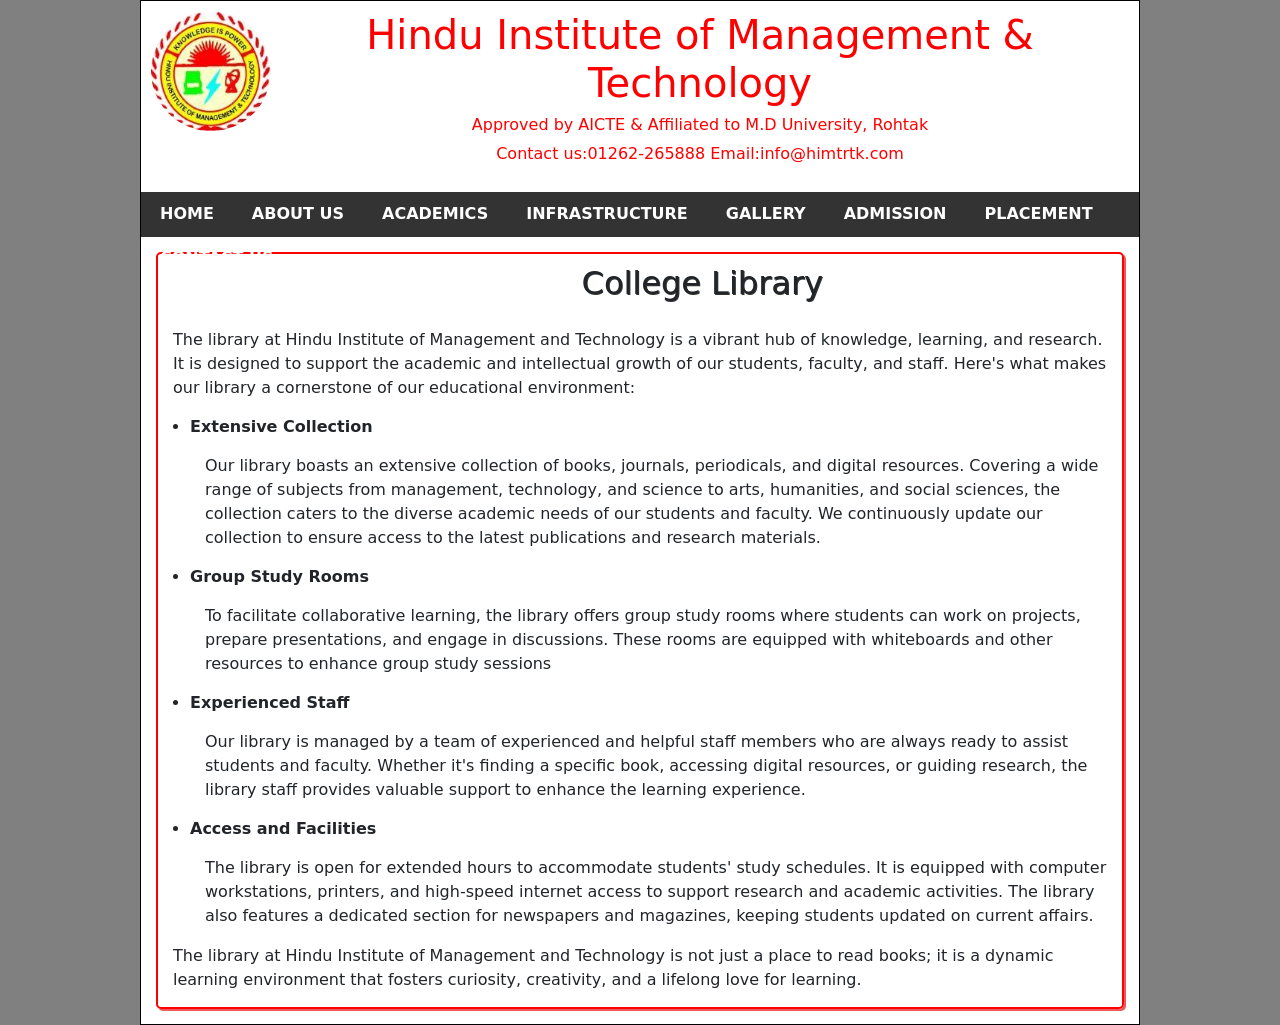
<file: library.html>
<!DOCTYPE html>
<html lang="en">
<head>
    <meta charset="UTF-8">
    <meta name="viewport" content="width=device-width, initial-scale=1.0">
    <link rel="stylesheet" href="https://cdnjs.cloudflare.com/ajax/libs/font-awesome/6.6.0/css/all.min.css" integrity="sha512-Kc323vGBEqzTmouAECnVceyQqyqdsSiqLQISBL29aUW4U/M7pSPA/gEUZQqv1cwx4OnYxTxve5UMg5GT6L4JJg==" crossorigin="anonymous" referrerpolicy="no-referrer" />
    <link href="https://cdn.jsdelivr.net/npm/bootstrap@5.3.2/dist/css/bootstrap.min.css" rel="stylesheet">
    <link rel="stylesheet" href="pages.css">
    <title>Document</title>
</head>
<body>
    <div class="container">
        <div class="top">
            <div class="logo">
                <img src="logo.jpg" alt="logo">
            </div>
            <div class="cnam">
                <h1>Hindu Institute of Management & Technology</h1> 
                <h6>Approved  by  AICTE  &  Affiliated  to  M.D  University,  Rohtak</h6>
                <p>Contact us:01262-265888  Email:info@himtrtk.com</p>
            </div>
        </div>

        <nav><ul class="nav-item">
            <li><a href="index.html">HOME</a></li>
            <li class="dropdown">
                <a class="dropbtn">ABOUT US</a>
              <div class="dropdown-content">
                <a href="about-HMIT.html">About HIMT</a>
                <a href="goveringmsg.html">Governing body</a>
                <a href="presidentmsg.html">President's Message</a>
                <a href="directormsg.html">Director's message</a>
                <a href="faculty&staff.html">Faculty</a>
              </div>
            </li>
            <li><a href="academics.html">ACADEMICS</a></li>
            <li class="dropdown">
                <a class="dropbtn">INFRASTRUCTURE</a>
                <div class="dropdown-content">
                    <a href="events.html">EVENTS</a>
                    <a href="library.html">LIBRARY</a>
                    <a href="#">CLASSROOMS</a> 
                </div>
            </li>
            <li><a href="#">GALLERY</a></li>
            <li class="dropdown">
                <a class="dropbtn">ADMISSION</a>
                <div class="dropdown-content">
                    <a href="#">Why HIMT?</a>
                    <a href="#">How to apply</a>
                    <a href="#">Fee structure</a>
                </div>
            </li>
            <li class="dropdown">
                <a class="dropbtn">PLACEMENT</a>
                <div class="dropdown-content">
                    <a href="#">Placement Procedure</a>
                    <a href="#">Alumini Stories</a>
                </div>
            </li>
            <li><a href="#">CONTACT US</a></li>
          </ul></nav>

          <div class="msg">
        <h2 class="heading">College Library</h2>
        <p>The library at Hindu Institute of Management and Technology is a vibrant hub of knowledge, learning, and research. It is designed to support the academic and intellectual growth of our students, faculty, and staff. Here's what makes our library a cornerstone of our educational environment:</p>
        <ul>
            <li><b>Extensive Collection</b></li><br>
            <p>Our library boasts an extensive collection of books, journals, periodicals, and digital resources. Covering a wide range of subjects from management, technology, and science to arts, humanities, and social sciences, the collection caters to the diverse academic needs of our students and faculty. We continuously update our collection to ensure access to the latest publications and research materials.</p>
            <li><b>Group Study Rooms</b></li> <br>
            <p>To facilitate collaborative learning, the library offers group study rooms where students can work on projects, prepare presentations, and engage in discussions. These rooms are equipped with whiteboards and other resources to enhance group study sessions</p>
            <li><b>Experienced Staff</b></li> <br>
            <p>Our library is managed by a team of experienced and helpful staff members who are always ready to assist students and faculty. Whether it's finding a specific book, accessing digital resources, or guiding research, the library staff provides valuable support to enhance the learning experience.</p>
            <li><b>Access and Facilities</b></li><br>
            <p>The library is open for extended hours to accommodate students' study schedules. It is equipped with computer workstations, printers, and high-speed internet access to support research and academic activities. The library also features a dedicated section for newspapers and magazines, keeping students updated on current affairs.</p>
            
        </ul>
        <p>The library at Hindu Institute of Management and Technology is not just a place to read books; it is a dynamic learning environment that fosters curiosity, creativity, and a lifelong love for learning.</p>
    </div>
    </div>
</body>
</html>
</file>
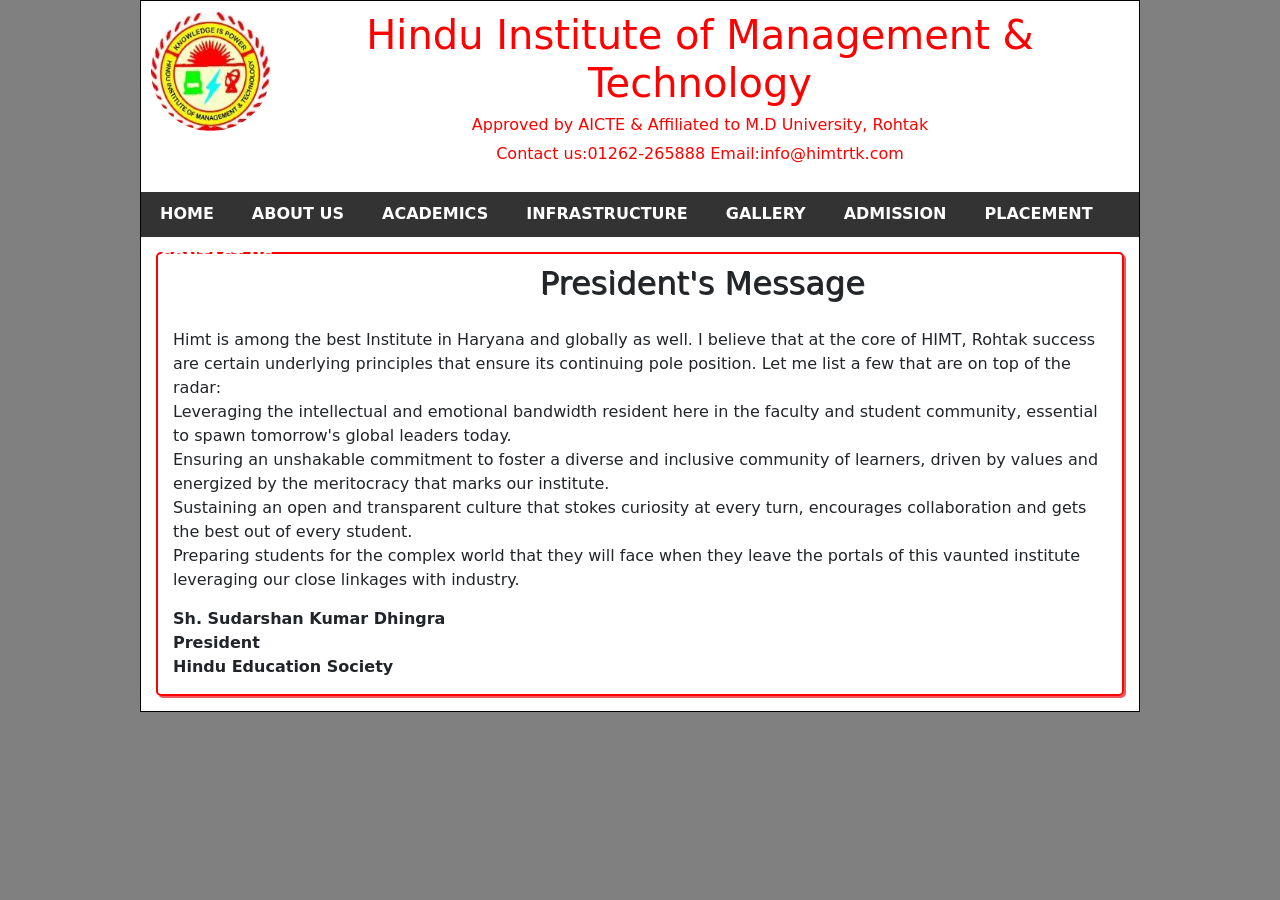
<file: presidentmsg.html>
<!DOCTYPE html>
<html lang="en">
<head>
    <meta charset="UTF-8">
    <meta name="viewport" content="width=device-width, initial-scale=1.0">
    <link rel="stylesheet" href="https://cdnjs.cloudflare.com/ajax/libs/font-awesome/6.6.0/css/all.min.css" integrity="sha512-Kc323vGBEqzTmouAECnVceyQqyqdsSiqLQISBL29aUW4U/M7pSPA/gEUZQqv1cwx4OnYxTxve5UMg5GT6L4JJg==" crossorigin="anonymous" referrerpolicy="no-referrer" />
    <link href="https://cdn.jsdelivr.net/npm/bootstrap@5.3.2/dist/css/bootstrap.min.css" rel="stylesheet">
    <link rel="stylesheet" href="pages.css">
    <title>Document</title>
</head>
<body>
    <div class="container">
        <div class="top">
            <div class="logo">
                <img src="logo.jpg" alt="logo">
            </div>
            <div class="cnam">
                <h1>Hindu Institute of Management & Technology</h1> 
                <h6>Approved  by  AICTE  &  Affiliated  to  M.D  University,  Rohtak</h6>
                <p>Contact us:01262-265888  Email:info@himtrtk.com</p>
            </div>
        </div>

        <nav><ul class="nav-item">
            <li><a href="index.html">HOME</a></li>
            <li class="dropdown">
                <a class="dropbtn">ABOUT US</a>
              <div class="dropdown-content">
                <a href="about-HMIT.html">About HIMT</a>
                <a href="goveringmsg.html">Governing body</a>
                <a href="presidentmsg.html">President's Message</a>
                <a href="directormsg.html">Director's message</a>
                <a href="faculty&staff.html">Faculty</a>
              </div>
            </li>
            <li><a href="academics.html">ACADEMICS</a></li>
            <li class="dropdown">
                <a class="dropbtn">INFRASTRUCTURE</a>
                <div class="dropdown-content">
                    <a href="events.html">EVENTS</a>
                    <a href="library.html">LIBRARY</a>
                    <a href="#">CLASSROOMS</a> 
                </div>
            </li>
            <li><a href="#">GALLERY</a></li>
            <li class="dropdown">
                <a class="dropbtn">ADMISSION</a>
                <div class="dropdown-content">
                    <a href="#">Why HIMT?</a>
                    <a href="#">How to apply</a>
                    <a href="#">Fee structure</a>
                </div>
            </li>
            <li class="dropdown">
                <a class="dropbtn">PLACEMENT</a>
                <div class="dropdown-content">
                    <a href="#">Placement Procedure</a>
                    <a href="#">Alumini Stories</a>
                </div>
            </li>
            <li><a href="#">CONTACT US</a></li>
          </ul></nav>

          <div class="msg">
        <h2 class="heading">President's Message</h2>
        <p>Himt is among the best Institute in Haryana and globally as well. I believe that at the core of HIMT, Rohtak success are certain underlying principles that ensure its continuing pole position. Let me list a few that are on top of the radar: <br>
            Leveraging the intellectual and emotional bandwidth resident here in the faculty and student community, essential to spawn tomorrow's global leaders today. <br>
            
            Ensuring an unshakable commitment to foster a diverse and inclusive community of learners, driven by values and energized by the meritocracy that marks our institute. <br>
            
            Sustaining an open and transparent culture that stokes curiosity at every turn, encourages collaboration and gets the best out of every student. <br>
            
            Preparing students for the complex world that they will face when they leave the portals of this vaunted institute leveraging our close linkages with industry.</p>
        <p> <b>Sh. Sudarshan Kumar Dhingra
            <br>
            President <br>
            Hindu Education Society</b></p>
        
    </div>
</div>
</body>
</html>
</file>
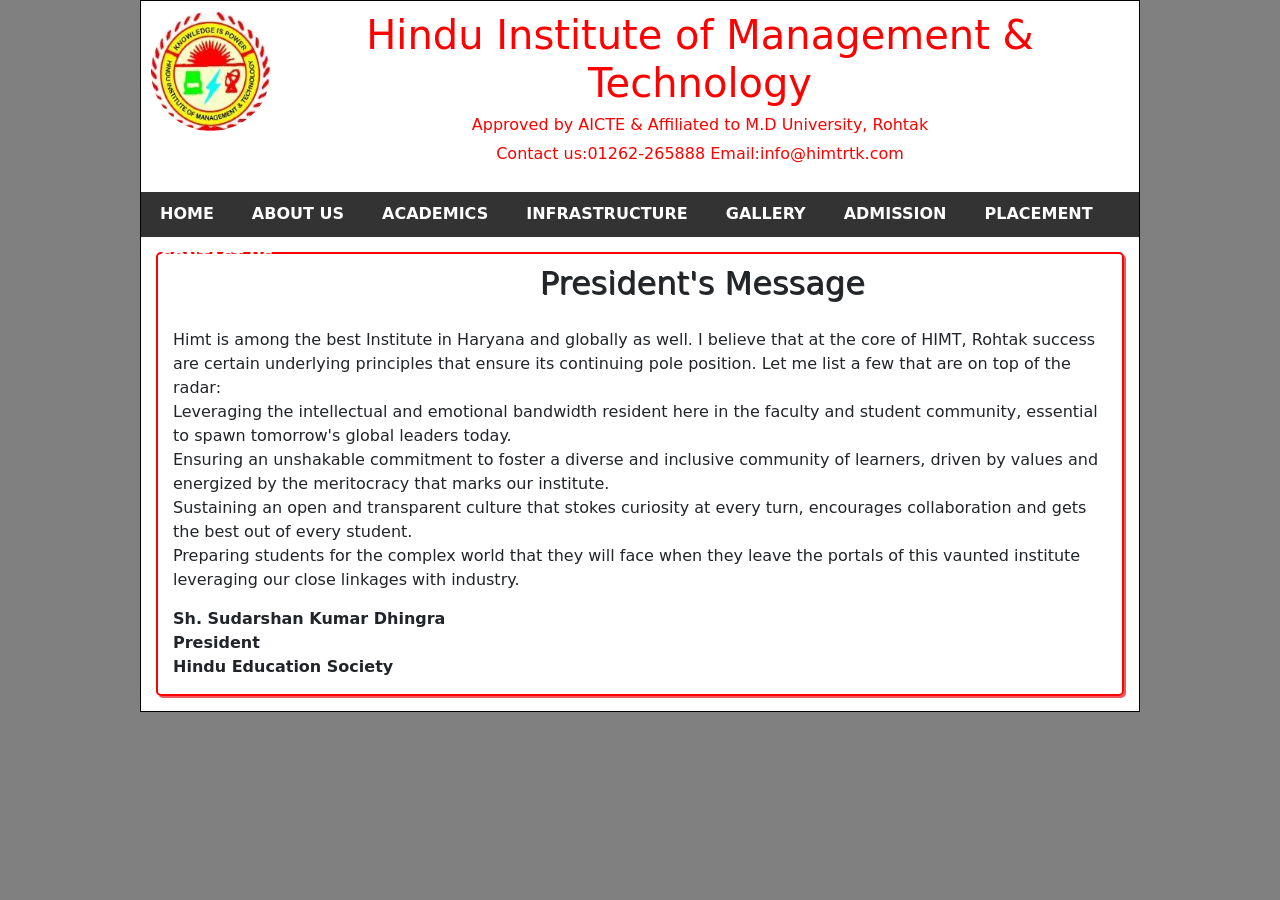
<file: Presidentmsg.html>
<!DOCTYPE html>
<html lang="en">
<head>
    <meta charset="UTF-8">
    <meta name="viewport" content="width=device-width, initial-scale=1.0">
    <link rel="stylesheet" href="https://cdnjs.cloudflare.com/ajax/libs/font-awesome/6.6.0/css/all.min.css" integrity="sha512-Kc323vGBEqzTmouAECnVceyQqyqdsSiqLQISBL29aUW4U/M7pSPA/gEUZQqv1cwx4OnYxTxve5UMg5GT6L4JJg==" crossorigin="anonymous" referrerpolicy="no-referrer" />
    <link href="https://cdn.jsdelivr.net/npm/bootstrap@5.3.2/dist/css/bootstrap.min.css" rel="stylesheet">
    <link rel="stylesheet" href="pages.css">
    <title>Document</title>
</head>
<body>
    <div class="container">
        <div class="top">
            <div class="logo">
                <img src="logo.jpg" alt="logo">
            </div>
            <div class="cnam">
                <h1>Hindu Institute of Management & Technology</h1> 
                <h6>Approved  by  AICTE  &  Affiliated  to  M.D  University,  Rohtak</h6>
                <p>Contact us:01262-265888  Email:info@himtrtk.com</p>
            </div>
        </div>

        <nav>
            <ul class="nav-item">
            <li><a href="http://127.0.0.1:5500/index.html">HOME</a></li>
            <li class="dropdown">
                <a class="dropbtn">ABOUT US</a>
              <div class="dropdown-content">
                <a href="http://127.0.0.1:5500/about.html">About HIMT</a>
                <a href="http://127.0.0.1:5500/goveringmsg.html">Governing body</a>
                <a href="http://127.0.0.1:5500/Presidentmsg.html">President's Message</a>
                <a href="http://127.0.0.1:5500/Directormsg.html">Director's message</a>
                <a href="http://127.0.0.1:5500/Faculty&Staff.html">Faculty</a>
              </div>
            </li>
            <li><a href="http://127.0.0.1:5500/academics.html">ACADEMICS</a></li>
            <li class="dropdown">
                <a class="dropbtn">INFRASTRUCTURE</a>
                <div class="dropdown-content">
                    <a href="http://127.0.0.1:5500/events.html">EVENTS</a>
                    <a href="http://127.0.0.1:5500/library.html">LIBRARY</a>
                    <a href="#">CLASSROOMS</a> 
                </div>
            </li>
            <li><a href="#">GALLERY</a></li>
            <li class="dropdown">
                <a class="dropbtn">ADMISSION</a>
                <div class="dropdown-content">
                    <a href="#">Why HIMT?</a>
                    <a href="#">How to apply</a>
                    <a href="#">Fee structure</a>
                </div>
            </li>
            <li class="dropdown">
                <a class="dropbtn">PLACEMENT</a>
                <div class="dropdown-content">
                    <a href="#">Placement Procedure</a>
                    <a href="#">Alumini Stories</a>
                </div>
            </li>
            <li><a href="#">CONTACT US</a></li>
          </ul></nav>

          <div class="msg">
        <h2 class="heading">President's Message</h2>
        <p>Himt is among the best Institute in Haryana and globally as well. I believe that at the core of HIMT, Rohtak success are certain underlying principles that ensure its continuing pole position. Let me list a few that are on top of the radar: <br>
            Leveraging the intellectual and emotional bandwidth resident here in the faculty and student community, essential to spawn tomorrow's global leaders today. <br>
            
            Ensuring an unshakable commitment to foster a diverse and inclusive community of learners, driven by values and energized by the meritocracy that marks our institute. <br>
            
            Sustaining an open and transparent culture that stokes curiosity at every turn, encourages collaboration and gets the best out of every student. <br>
            
            Preparing students for the complex world that they will face when they leave the portals of this vaunted institute leveraging our close linkages with industry.</p>
        <p> <b>Sh. Sudarshan Kumar Dhingra
            <br>
            President <br>
            Hindu Education Society</b></p>
        
    </div>
</div>
</body>
</html>
</file>
<file: pages.css>
body {
    background-color: gray;
}

.container {
    height: max-content;
    width: 1000px;
    padding: 0;
    margin: auto;
    border: 1px solid black;
    background-color: white;
}

.top {
    display: flex;
    color: red;
    text-align: center;
    padding: 10px;
}

.cnam {
    margin: auto;
}

.logo img {
    height: 120px;
    width: 120px;
    border-radius: 50%;
}

nav{
    height: 45px;
    background-color: #333; 
}

.nav-item {
    list-style-type: none;
    margin: 0;
    padding: 0;
    /* overflow: hidden; */
    background-color: #333;
}

li {
    float: left;   
}

.nav-item li a, .dropbtn {
    display: inline-block;
    color: white;
    /* text-align: center; */
    /* align-items: center; */
    /* margin: auto; */
    font-weight: 600;
    padding: 10px 19px;
    text-decoration: none;
}

.nav-item li a:hover, .dropdown:hover .dropbtn {
    background-color: red; /* Highlight effect on hover */
}

li.dropdown {
    position: relative; /* Important for dropdown positioning */
}

.dropdown-content {
    display: none; /* Hidden by default */
    position: absolute; /* Position relative to the dropdown parent */
    background-color: #333;
    min-width: 190px;
    box-shadow: 0px 8px 16px 0px rgba(0,0,0,0.2);
    z-index: 999;
    left: 0; /* Align with the parent menu item */
}

.dropdown-content a {
    color: white;
    padding: 10px 16px;
    min-width: 190px;
    text-decoration: none;
    display: block;
    text-align: left;
}

.dropdown-content a:hover {
    background-color: red;
}

/* Show the dropdown content on hover */
.dropdown:hover .dropdown-content {
    display: block; /* Show dropdown content when hovering over the parent */
}

.msg{
    /* height: max-content; */
    border: 2px solid red;
    border-radius: 5px;
    box-shadow: 2px 2px rgb(240, 89, 89);
    margin: 15px;
}

.msg h2{
    padding: 10px;
    text-align: center;
    text-shadow: 1px 1px #333;
}

.msg p{
    margin: 15px;
}

.msg ol li{
    list-style: none;
    margin-left: 250px;
}

hr{
    width: 60%;
    /* margin: auto; */
    margin-left: 200px;
}

h4{
    text-align: center;
}
</file>
